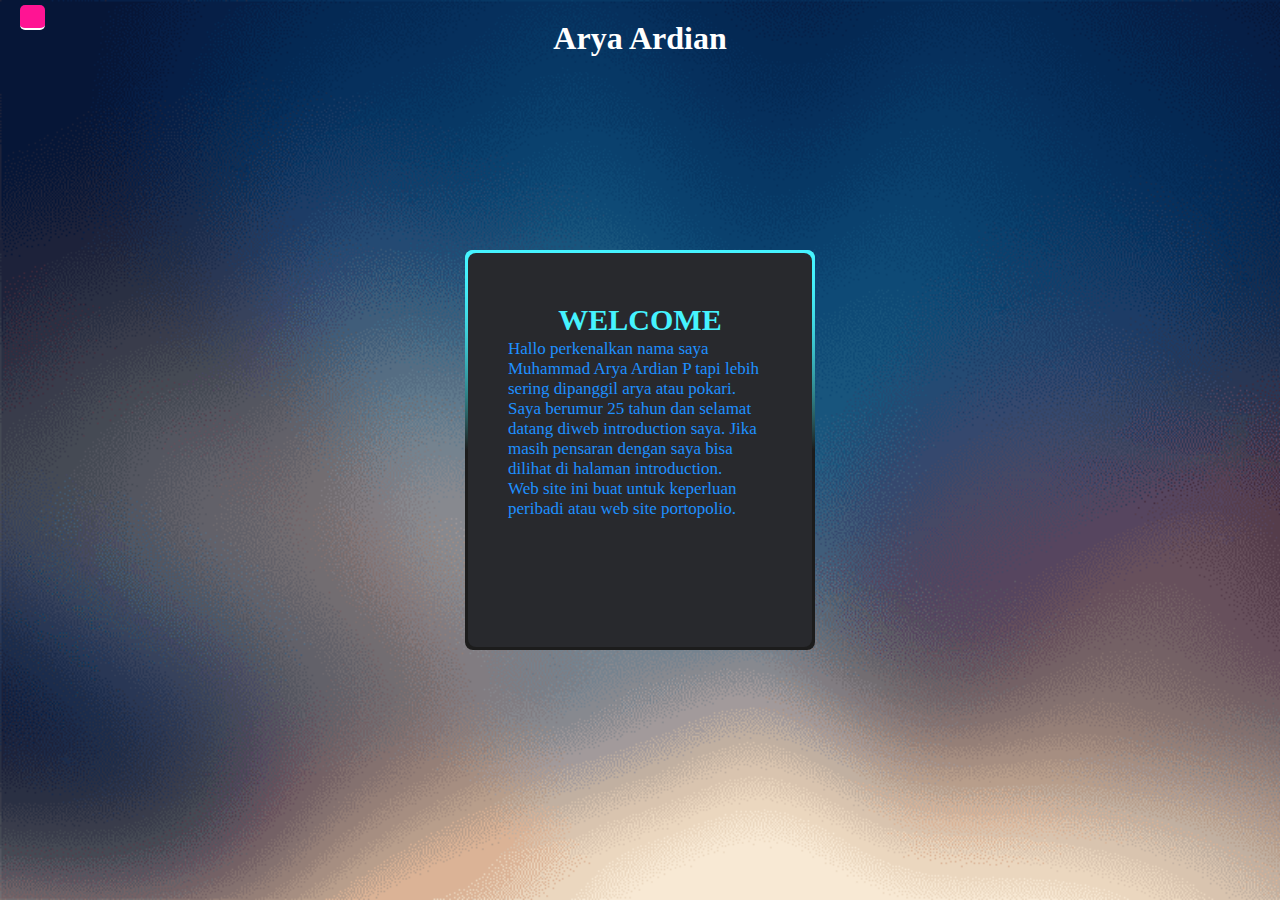
<file: index.html>
<html lang="en">
<head>
    <meta charset="UTF-8">
    <meta http-equiv="X-UA-Compatible" content="IE=edge">
    <meta name="viewport" content="width=device-width, initial-scale=1.0">
    <title>Muhammad Arya Ardian P</title>
    <link rel="stylesheet" href="CSS/style.css?v2">
</head>
<body>
    <input type="checkbox" id="check">
    <label for="check">
        <i class="fas fa-bars" id="btn"></i>
        <i class="fas fa-times" id="cancel"></i>
    </label>
    <div class="slidebar">
        <header>menu</header>
        <a href="index.html" class="active">
            <span>Home</span>
        </a>
        <a href="intro.html">
            <span>Introduction</span>
        </a>
        <a href="sosmed.html">
            <span>Sosmed</span>
        </a>
        <a href="about.html">
            <span>about</span>
        </a>
        <a href="contact.html">
            <span>Contact Us</span>
        </a>
    </div>
    <div class="head">
        <h1>Arya Ardian</h1>
    </div>
   <div class="box">
    <div class="asd">
    <h3>WELCOME</h3>
    <p>Hallo perkenalkan nama saya Muhammad Arya Ardian P tapi lebih sering dipanggil arya atau pokari.
        Saya berumur 25 tahun dan selamat datang diweb introduction saya. Jika masih pensaran dengan saya
        bisa dilihat di halaman introduction.</p>
        <p>Web site ini buat untuk keperluan peribadi atau web site portopolio.</p>
        </div>
</div>
</body>
</html>
</file>
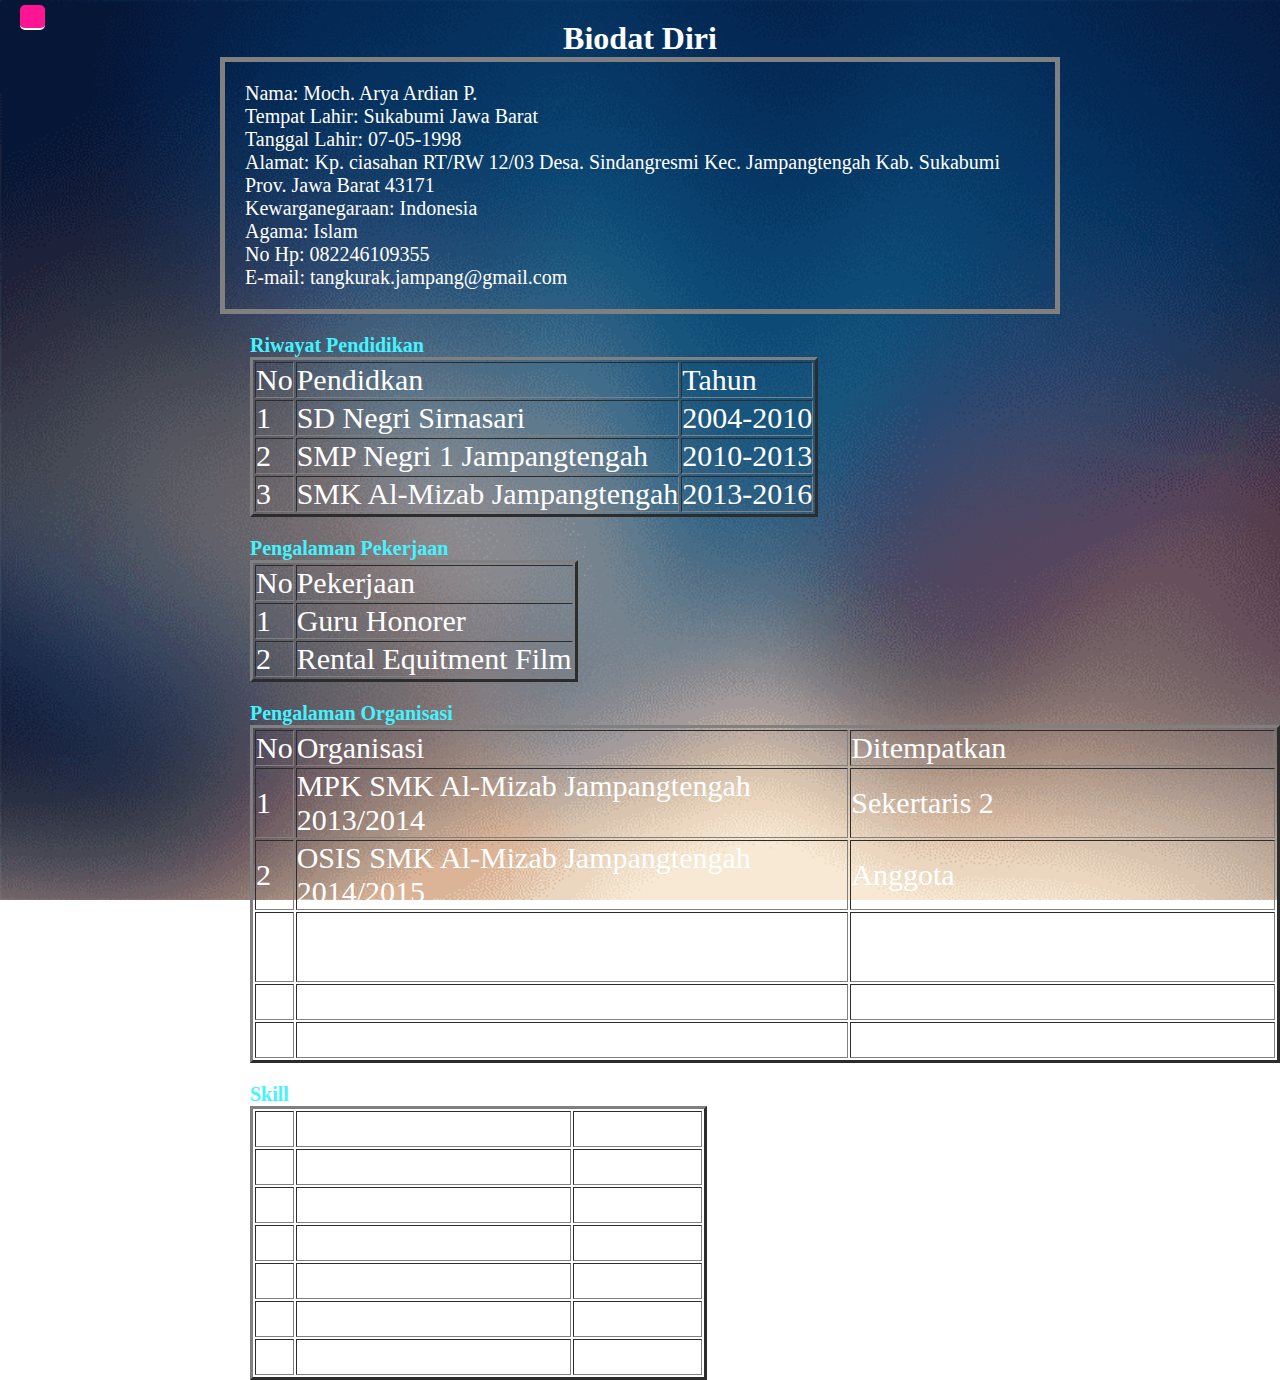
<file: data.html>
<html lang="en">
<head>
    <meta charset="UTF-8">
    <meta http-equiv="X-UA-Compatible" content="IE=edge">
    <meta name="viewport" content="width=device-width, initial-scale=1.0">
    <title>BIODATA DIRI</title>
    <link rel="stylesheet" href="CSS/style.css">
</head>
<body>
    <input type="checkbox" id="check">
    <label for="check">
        <i class="fas fa-bars" id="btn"></i>
        <i class="fas fa-times" id="cancel"></i>
    </label>
    <div class="slidebar">
        <header>menu</header>
        <a href="intro.html" class="active">
            <span>Back</span>
        </a>
    </div>
    <div class="head">
        <h1>Biodat Diri</h1>
    </div>
    <div class="data">
        <label for="name">Nama:</label>
        <label for="name">Moch. Arya Ardian P.</label></br>
        <label for="name">Tempat Lahir:</label>
        <label for="name">Sukabumi Jawa Barat</label></br>
        <label for="name">Tanggal Lahir:</label>
        <label for="name">07-05-1998</label></br>
        <label for="name">Alamat:</label>
        <label for="name">Kp. ciasahan RT/RW 12/03 Desa. Sindangresmi Kec. Jampangtengah Kab. Sukabumi Prov. Jawa Barat 43171</label></br>
        <label for="name">Kewarganegaraan:</label>
        <label for="name">Indonesia</label></br>
        <label for="name">Agama:</label>
        <label for="name">Islam</label></br>
        <label for="name">No Hp:</label>
        <label for="name">082246109355</label></br>
        <label for="name">E-mail:</label>
        <label for="name">tangkurak.jampang@gmail.com</label></br>
        </div>
        <h5>Riwayat Pendidikan</h5>
        <table border="3">
            <tr>
                <td>No</td>
                <td>Pendidkan</td>
                <td>Tahun</td>
            </tr>
            <tr>
                <td>1</td>
                <td>SD Negri Sirnasari </td>
                <td>2004-2010</td>
            </tr>
            <tr>
                <td>2</td>
                <td>SMP Negri 1 Jampangtengah </td>
                <td>2010-2013</td>
            </tr>
            <tr>
                <td>3</td>
                <td>SMK Al-Mizab Jampangtengah</td>
                <td>2013-2016</td>
            </tr>
        </table>
        <h5>Pengalaman Pekerjaan</h5>
        <table border="3">
            <tr>
                <td>No</td>
                <td>Pekerjaan</td>
            </tr>
            <tr>
                <td>1</td>
                <td>Guru Honorer</td>
            </tr>
            <tr>
                <td>2</td>
                <td>Rental Equitment Film </td>
            </tr>
            </table>
            <h5>Pengalaman Organisasi</h5>
            <table border="3">
                <tr>
                    <td>No</td>
                    <td>Organisasi</td>
                    <td>Ditempatkan</td>
                </tr>
                <tr>
                    <td>1</td>
                    <td>MPK SMK Al-Mizab Jampangtengah 2013/2014</td>
                    <td>Sekertaris 2</td>
                </tr>
                <tr>
                    <td>2</td>
                    <td>OSIS SMK Al-Mizab Jampangtengah 2014/2015</td>
                    <td>Anggota</td>
                </tr>
                <tr>
                    <td>3</td>
                    <td>Pelajar Peduli AID (PPA) Kab. Sukabumi</td>
                    <td>Koordinator Wilayah Jampangtengah</td>
                </tr>
                <tr>
                    <td>4</td>
                    <td>BEM CBI 2017/2018</td>
                    <td>Sekertareis Daerah</td>
                </tr>
                <tr>
                    <td>5</td>
                    <td>DLM CBI 2018/2019</td>
                    <td>Bendahara</td>
                </tr>
            </table>
            <h5>Skill</h5>
            <table border="3">
                <tr>
                    <td>No</td>
                    <td>Skill</td>
                    <td>Persentase</td>
                </tr>
                <tr>
                    <td>1</td>
                    <td>Microsoft Word</td>
                    <td>****</td>
                </tr>
                <tr>
                    <td>2</td>
                    <td>Microsoft Excel</td>
                    <td>***</td>
                </tr>
                <tr>
                    <td>3</td>
                    <td>Microsoft Power Point</td>
                    <td>***</td>
                </tr>
                <tr>
                    <td>4</td>
                    <td>Microsoft Visual Code</td>
                    <td>***</td>
                </tr>
                <tr>
                    <td>5</td>
                    <td>Bahasa C++</td>
                    <td>***</td>
                </tr>
                <tr>
                    <td>6</td>
                    <td>Bahasa Java</td>
                    <td>**</td>
                </tr>
            </table>
        </body>
</html>
</file>
<file: CSS/style.css>
*{
    padding: 0;
    margin: 0;
    box-sizing: border-box;
    font-family: 'Times New Roman', Times, serif;
}
body{
    background-image: url(../img/bg.png);
    background-size: cover;
    background-attachment: fixed;
}
.slidebar {
    position: fixed;
    left: -240px;
    width: 240px;
    height: 100%;
     background: rgba(0, 0, 0, 0.1);
     transition: all .5s ease;
  }
  .slidebar header{
    font-size: 28px;
    color: white;
    line-height: 70px;
    text-align: center;
    background: rgba(0, 0, 0, 0.1);
    text-transform: uppercase;
    border-bottom: 1px solid black;
  }
  .slidebar a{
    display: block;
    height: 65px;
    width: 100%;
    color: white;
    line-height: 65px;
    padding-left: 30px;
    box-sizing: border-box;
    border-bottom: 1px solid black;
    border-top: 1px solid rgba(255, 255, 255, .1);
    border-left: 5px solid transparent;
    transition: all .5s ease;
  }
  .slidebar a i{
    font-size: 23px;
    margin-right: 16px;
  }
  .slidebar a span{
    letter-spacing: 1px;
    text-transform: uppercase;
  }
  .slidebar a.active, .slidebar a:hover{
    border-left: 5px solid deeppink;
    color: deeppink;
  }
  #check{
    display: none;
  }
  label #btn, label #cancel{
    position: absolute;
    height: 25px;
    width: 25px;
    cursor: pointer;
    font-size: 27px;
    text-align: center;
    line-height: 45px;
    color: white;
    margin: 5px 20px;
    border-bottom: 2px solid white;
    border-radius: 5px;
    background: deeppink;
    transition: all .5s ease;
  }
  label #cancel{
    opacity: 0;
    visibility: hidden;
  }
  #check:checked~ .slidebar{
    left: 0;
  }
  #check:checked~ label #btn{
    margin-left: 245px;
    opacity: 0;
    visibility: hidden;
  }
  #check:checked~ label #cancel {
    margin-left: 245px;
    opacity: 1;
    visibility: visible;
  }
  .head{
    text-align: center;
  }
  .head h1{
    padding-top: 20px;
    color: white;
  }
  .box {
    display: flex;
    position: absolute;
    width: 350px;
    height: 400px;
    top: 50%;
    left: 50%;
    transform: translate(-50%, -50%);
    align-items: center;
    justify-content: center;
    background: #1c1c1c;
    border-radius: 8px;
    overflow: hidden;
}

.box::before {
    content: '';
    position: absolute;
    top: -50%;
    left: -50%;
    width: 650px;
    height: 400px;
    background: linear-gradient(0deg, transparent, #45f3ff,
     #45f3ff);
    transform-origin: bottom right;
    animation: animate 8s linear infinite;
}
.box::after {
    content: '';
    position: absolute;
    top: -50%;
    left: -50%;
    width: 650px;
    height: 400px;
    background: linear-gradient(0deg, transparent, #45f3ff,
     #45f3ff);
    transform-origin: bottom right;
    animation: animate 8s linear infinite;
    animation-delay: -4s;
}
@keyframes animate {
    0%
    {
        transform: rotate(0deg);
    }
    100%
    {
        transform: rotate(360deg);
    }
}
.asd {
    position: absolute;
    inset: 3px;
    border-radius: 8px;
    background: #28292d;
    z-index: 10;
    padding: 50px 40px;
    display: flex;
    flex-direction: column;
}
.asd h3{
    padding-bottom: 2px;
    color: #45f3ff;
    font-size: 30px;
    text-align: center;
}
.asd p{
    color: dodgerblue;
    font-size: 17px;
}
.kenal{
  padding-top: 10px;
  transition: .4s;
}
.kenal h4{
  padding-bottom: 20px;
  font-size: 35px;
  color: aqua;
  text-align: center;
}
.kenal img{
  width: 200px;
  height: 230px;
  margin-left: 600px;
  border:3px solid black;
}
.data{
  padding-left: 20px;
  padding-right: 20px;
  padding-top: 20px;
  padding-bottom: 20px;
  margin-left: 220px;
  margin-right: 220px;
  font-size: 20px;
  color: white;
  border: 5px solid gray;
}
h5{
  margin-left: 250px;
  padding-top: 20px;
  padding-bottom: 315x;
  color: #45f3ff;
  font-size: 20px;
}
table{
  margin-left: 250px;
  color: white;
  font-size: 30px;
}
.sosmed{
  padding: 2px 20px;
  text-align: center;
  margin-top: 100px;
  font-size: 30px;
}
button{
  border: none;
  background: red;
  padding: 12px 30px;
  border-radius: 30px;
  color: white;
  font-weight: bold;
  font-size: 15px;
  transition: .4s;
}
button:hover{
  transform: scale(1.3);
  cursor: pointer;
}
a{
  color: white;
}
a:hover{
  color: limegreen;
}
.about{
  padding: 2px 20px;
  text-align: center;
  margin-top: 100px;
  font-size: 20px;
}
.about label{
  border: none;
  background: rgb(0, 0, 0);
  padding: 12px 30px;
  border-radius: 30px;
  color: white;
  font-weight: bold;
  font-size: 15px;
}
.contact{
  padding: 2px 20px;
  text-align: center;
  margin-top: 100px;
  font-size: 20px;
}
.contact label{
  border: none;
  background: red;
  padding: 12px 30px;
  border-radius: 30px;
  color: white;
  font-weight: bold;
  font-size: 15px;
}
</file>
